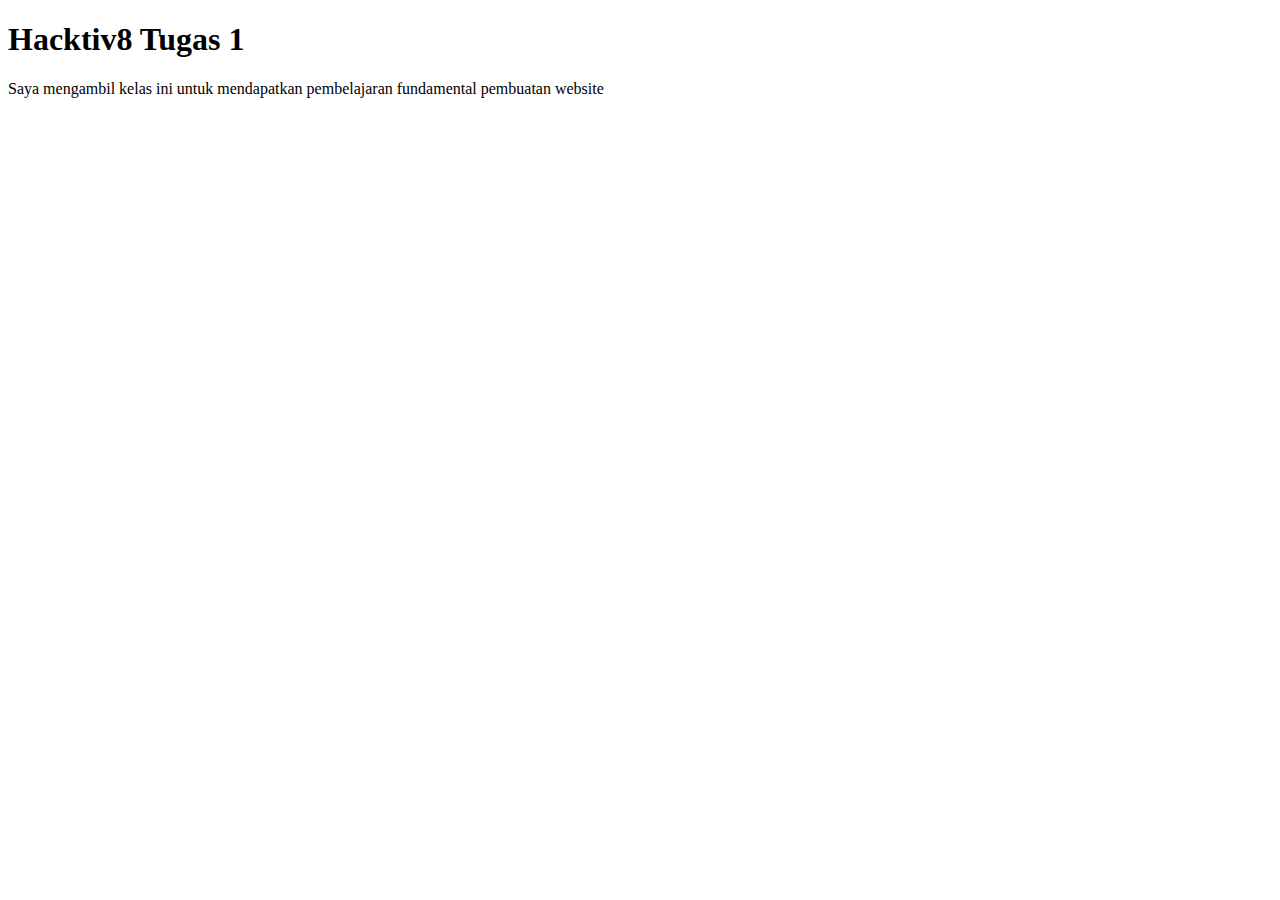
<file: Sesi-01/belajar_html/index.html>
<!DOCTYPE html>
<html lang="en">
<head>
    <meta charset="UTF-8">
    <meta http-equiv="X-UA-Compatible" content="IE=edge">
    <meta name="viewport" content="width=device-width, initial-scale=1.0">
    <title>MUHAMMAD REYHAN FIRDAUS</title>
</head>
<body>
    <h1>Hacktiv8 Tugas 1</h1>
    <p>Saya mengambil kelas ini untuk mendapatkan pembelajaran fundamental pembuatan website</p>
</body>
</html>
</file>
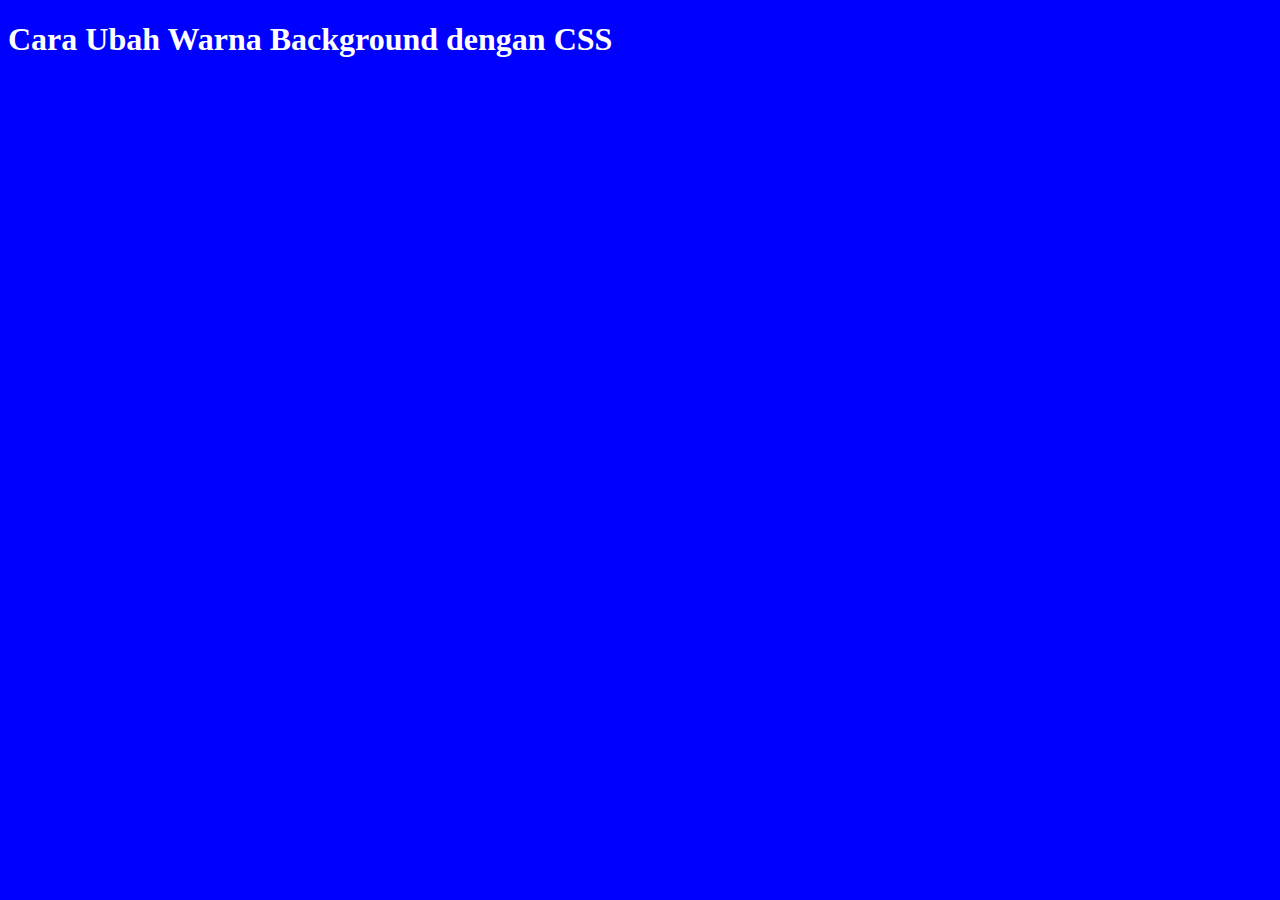
<file: Sesi-03/Belajar-CSS1/index.html>
<!DOCTYPE html>
<html lang="en">
<head>
    <meta charset="UTF-8">
    <meta http-equiv="X-UA-Compatible" content="IE=edge">
    <meta name="viewport" content="width=device-width, initial-scale=1.0">
    <title>Merubah Warna Background dengan CSS</title>
    <link rel="stylesheet" href="style.css">
</head>
<body>
    <h1> Cara Ubah Warna Background dengan CSS</h1>
</body>
</html>
</file>
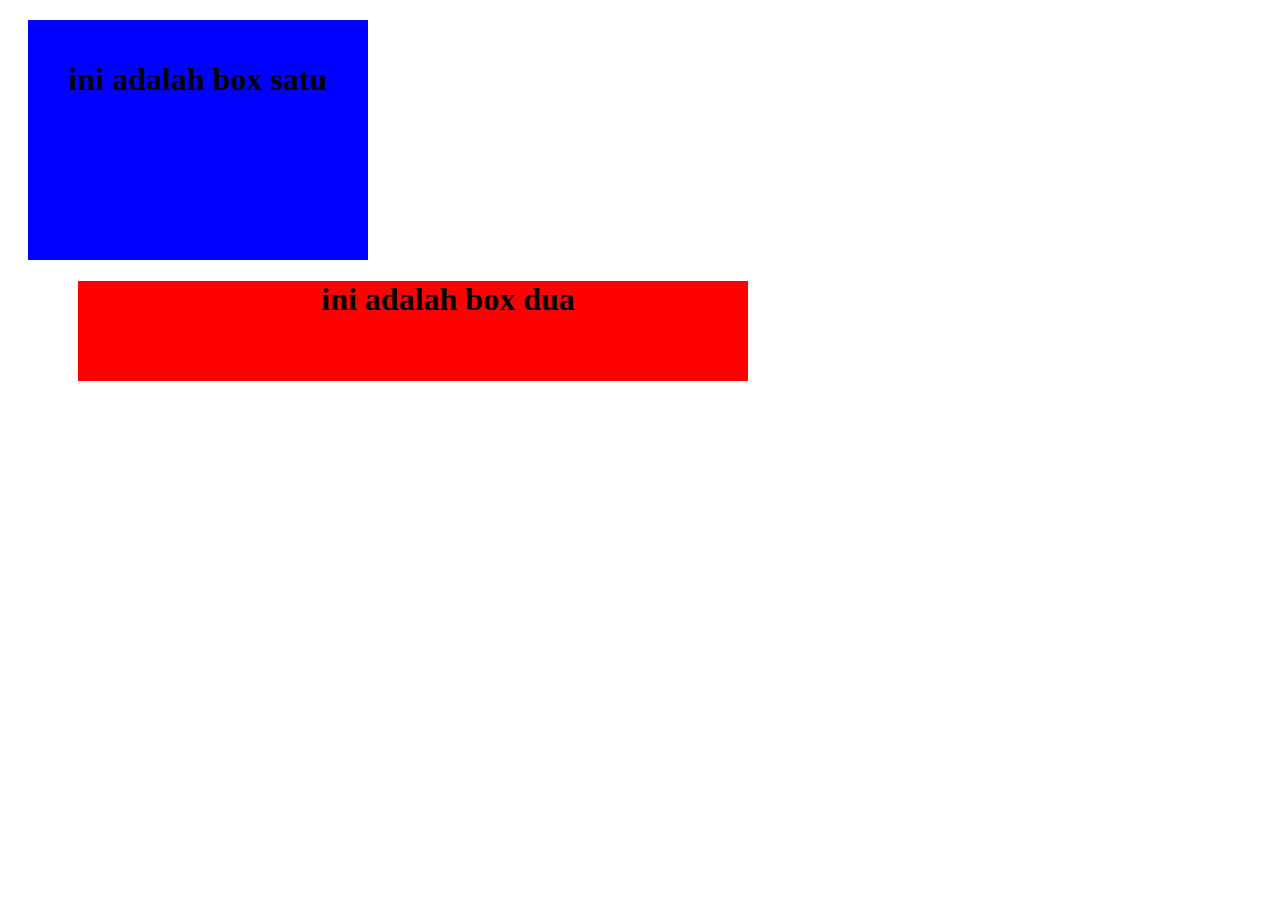
<file: Sesi-03/Belajar-CSS2/index.html>
<!DOCTYPE html>
<html lang="en">
<head>
    <meta charset="UTF-8">
    <meta http-equiv="X-UA-Compatible" content="IE=edge">
    <meta name="viewport" content="width=device-width, initial-scale=1.0">
    <title>Margin CSS</title>
    <link rel="stylesheet" href="style.css">
</head>
<body>
    <div class="box">
        <h1>ini adalah box satu</h1>
    </div>
    <div class="box2">
        <h1>ini adalah box dua</h1>
    </div>
</body>
</html>
</file>
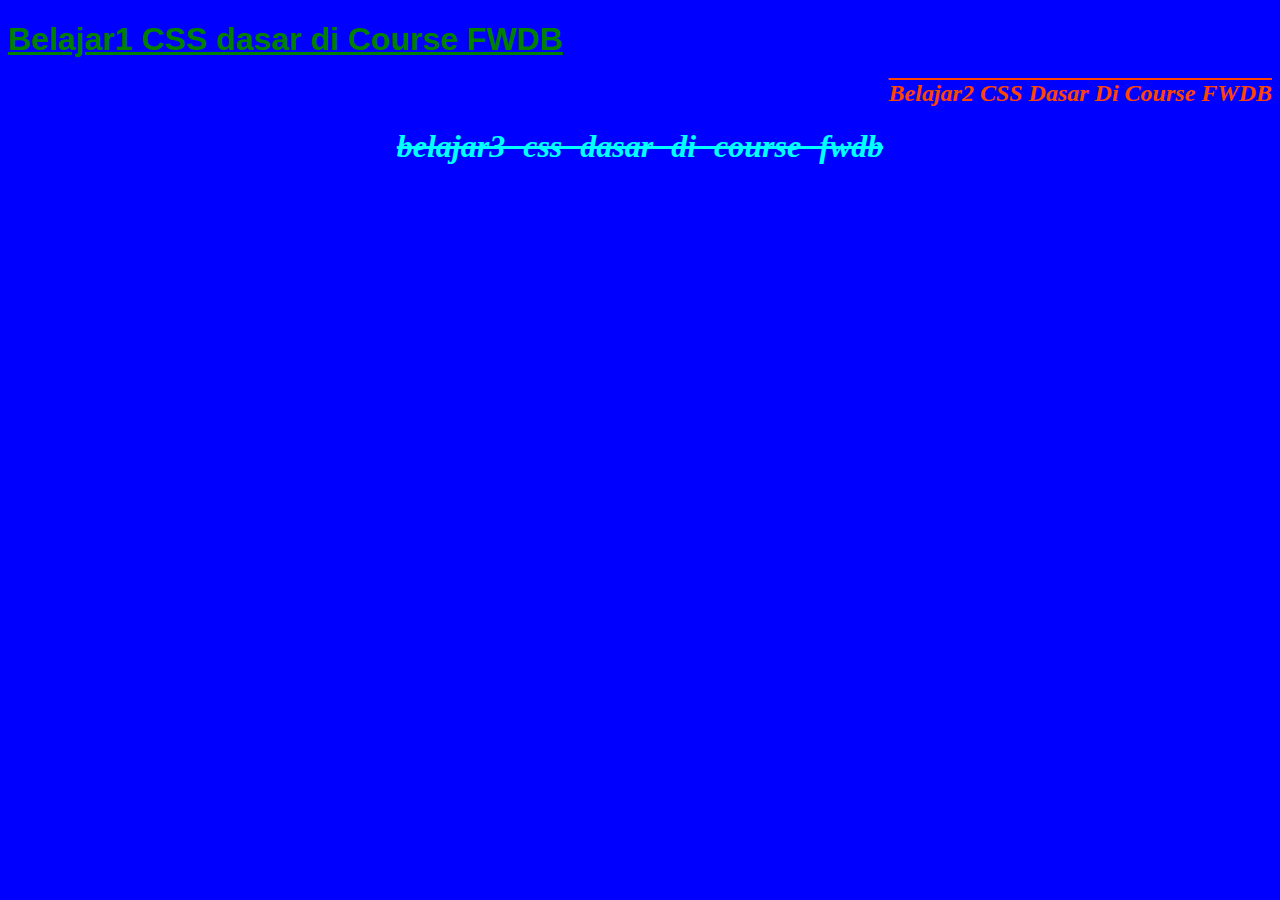
<file: Sesi-03/Belajar-CSS3/index.html>
<!DOCTYPE html>
<html lang="en">
<head>
    <meta charset="UTF-8">
    <meta http-equiv="X-UA-Compatible" content="IE=edge">
    <meta name="viewport" content="width=device-width, initial-scale=1.0">
    <link rel="stylesheet" href="style.css">
    <title>Document</title>
</head>
<body>
    <h1 class="tulisan_satu">Belajar1 CSS dasar di Course FWDB</h1>
    <h1 class="tulisan_dua">Belajar2 CSS dasar di Course FWDB</h1>
    <h1 class="tulisan_tiga">Belajar3 CSS dasar di Course FWDB</h1>
</body>
</html>
</file>
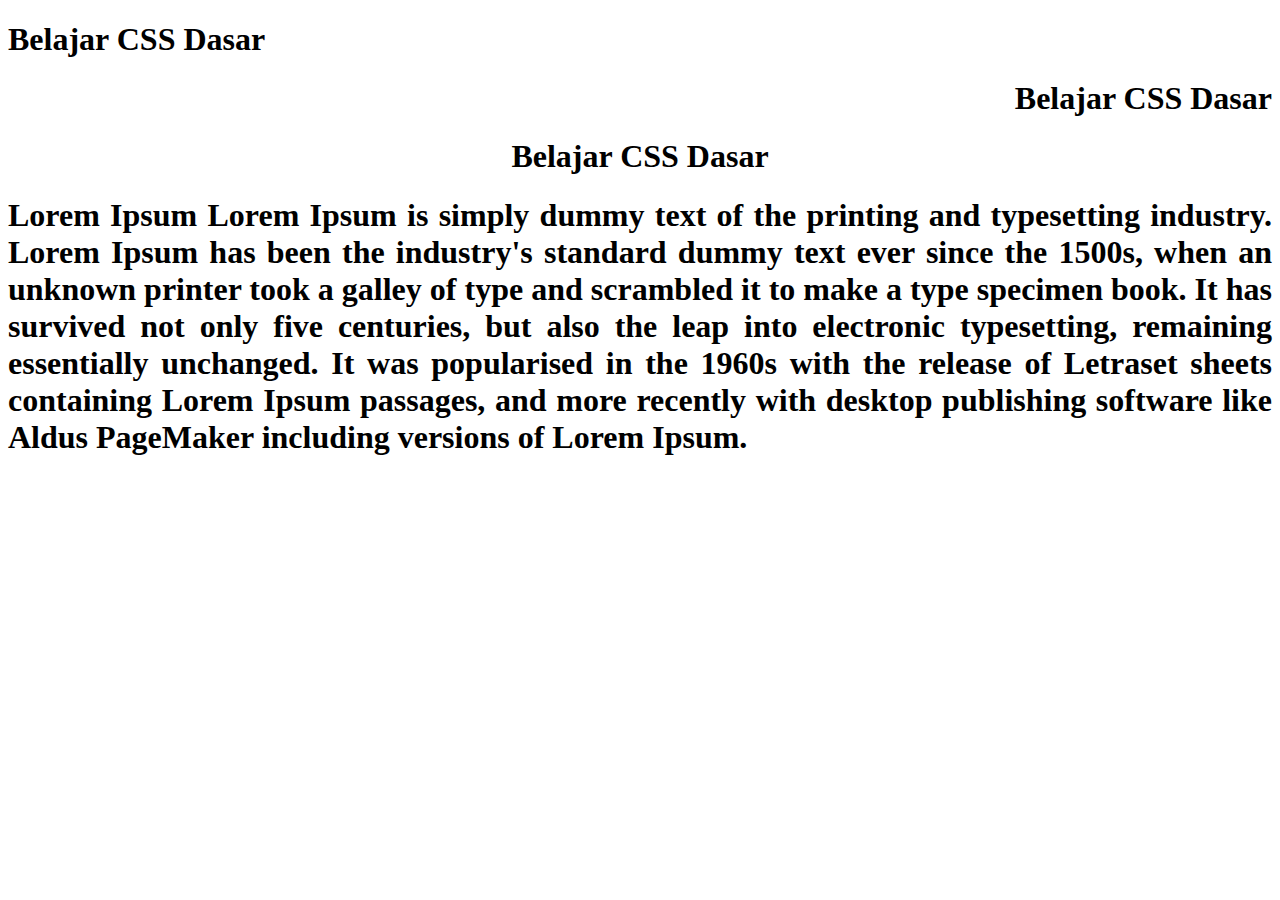
<file: Sesi-03/Belajar-CSS5/index.html>
<!DOCTYPE html>
<html lang="en">
<head>
    <meta charset="UTF-8">
    <meta http-equiv="X-UA-Compatible" content="IE=edge">
    <meta name="viewport" content="width=device-width, initial-scale=1.0">
    <link rel="stylesheet" href="style.css">
    <title>Document</title>
</head>
<body>
    <h1 class="tulisan_kiri">Belajar CSS Dasar </h1>
    <h1 class="tulisan_kanan">Belajar CSS Dasar </h1>
    <h1 class="tulisan_tengah">Belajar CSS Dasar </h1>
    <h1 class="tulisan_justify">Lorem Ipsum
        Lorem Ipsum is simply dummy text of the printing and typesetting industry. Lorem Ipsum has been the industry's standard dummy text ever since the 1500s, when an unknown printer took a galley of type and scrambled it to make a type specimen book. It has survived not only five centuries, but also the leap into electronic typesetting, remaining essentially unchanged. It was popularised in the 1960s with the release of Letraset sheets containing Lorem Ipsum passages, and more recently with desktop publishing software like Aldus PageMaker including versions of Lorem Ipsum.
    </h1>
</body>
</html>
</file>
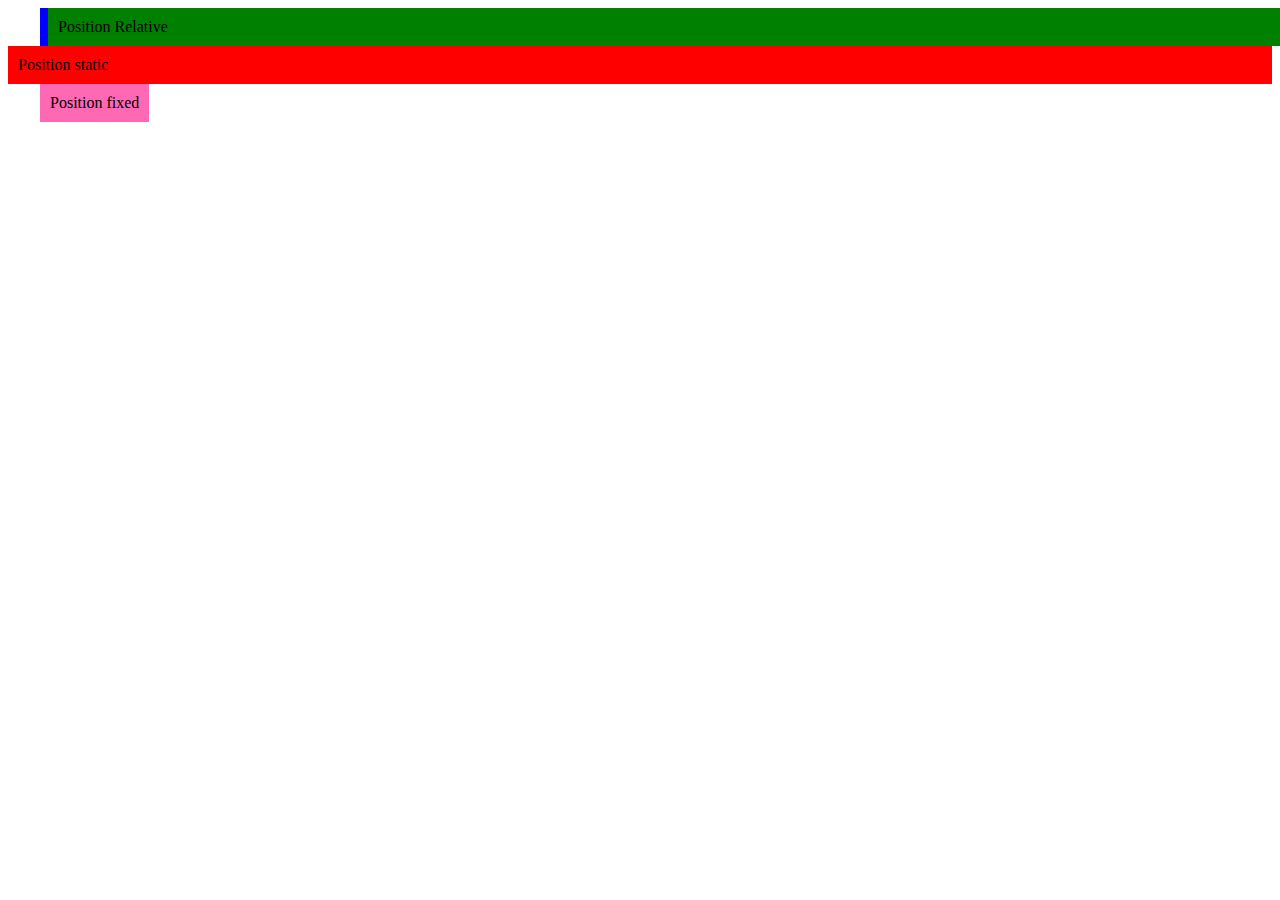
<file: Sesi-03/Belajar-CSS6/index.html>
<!DOCTYPE html>
<html lang="en">
<head>
    <meta charset="UTF-8">
    <meta http-equiv="X-UA-Compatible" content="IE=edge">
    <meta name="viewport" content="width=device-width, initial-scale=1.0">
    <title>mengenal Position CSS</title>
    <link rel="stylesheet" href="style.css">
</head>
<body>
    <div class="kotak">
        Position Absolute
    </div>
    <div class="kotak2">Position Relative</div>
    <div class="kotak3"> Position static</div>
    <div class="kotak4">Position fixed</div>
</body>
</html>
</file>
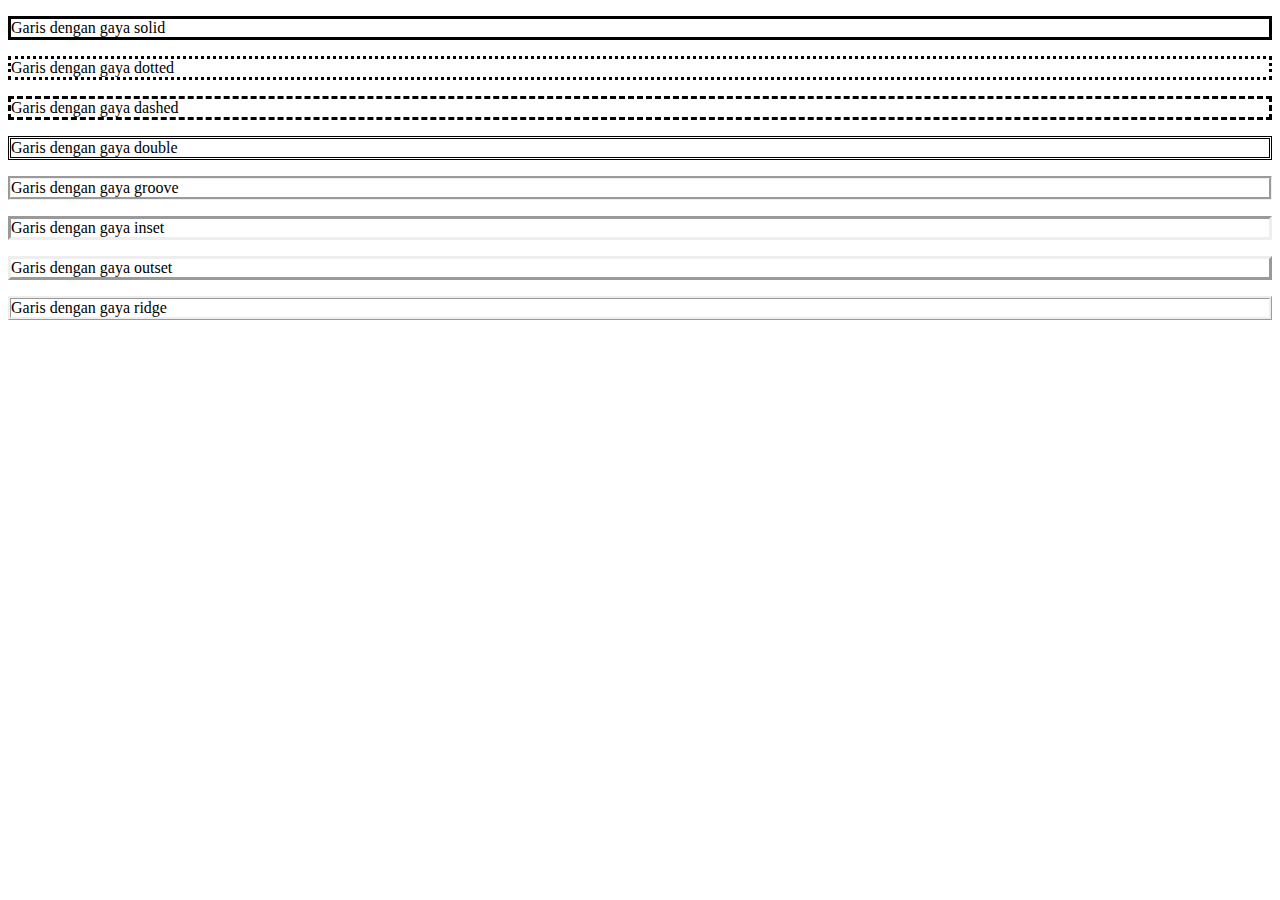
<file: Sesi-03/Belajar-CSS7/index.html>
<!DOCTYPE html>
<html lang="en">
<head>
    <meta charset="UTF-8">
    <meta http-equiv="X-UA-Compatible" content="IE=edge">
    <meta name="viewport" content="width=device-width, initial-scale=1.0">
    <title>mengenal border CSS</title>
    <link rel="stylesheet" href="style.css">
</head>
<body>
    <p id="garis_1">Garis dengan gaya solid</p>
    <p id="garis_2">Garis dengan gaya dotted</p>
    <p id="garis_3">Garis dengan gaya dashed</p>
    <p id="garis_4">Garis dengan gaya double</p>
    <p id="garis_5">Garis dengan gaya groove</p>
    <p id="garis_6">Garis dengan gaya inset</p>
    <p id="garis_7">Garis dengan gaya outset</p>
    <p id="garis_8">Garis dengan gaya ridge</p>
</body>
</html>
</file>
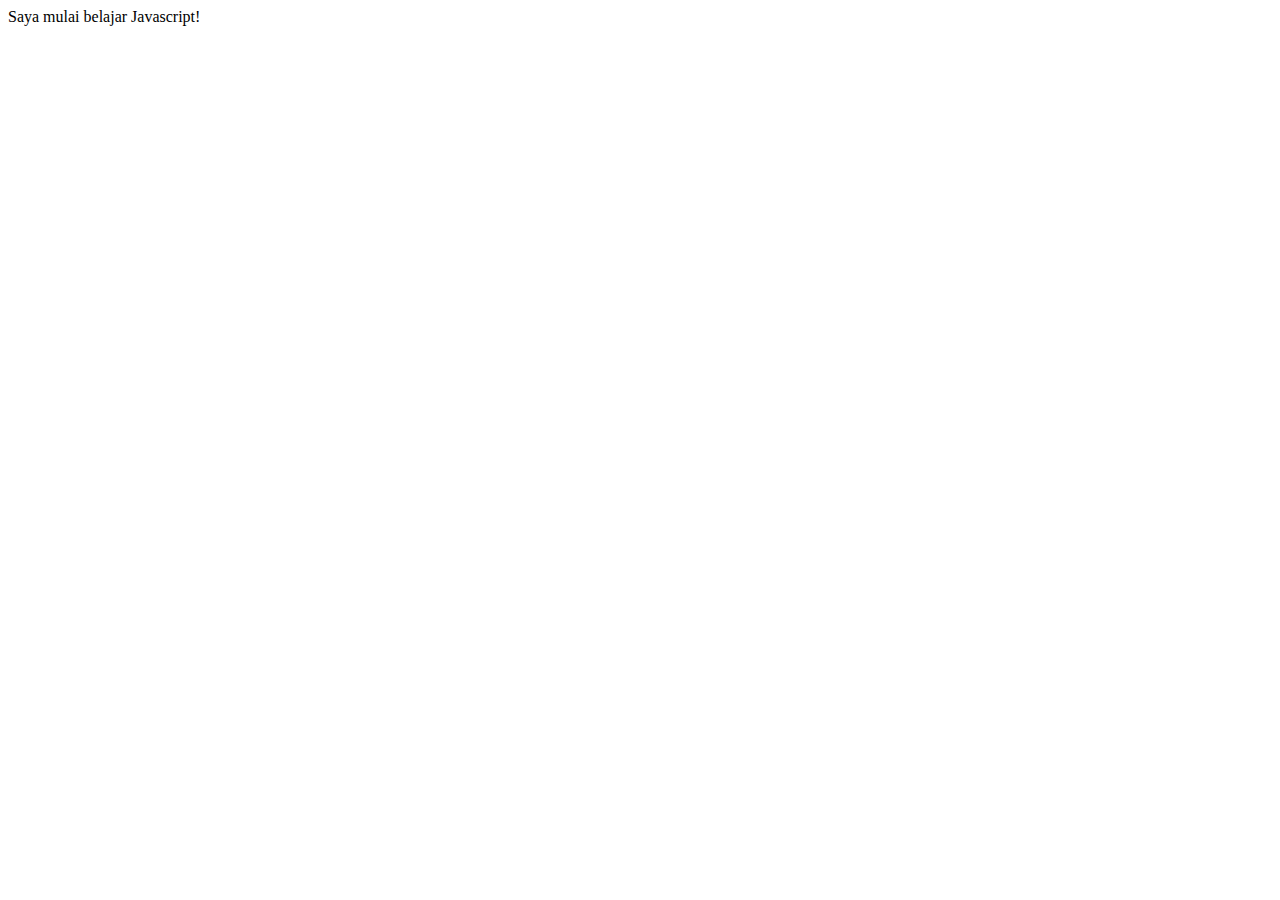
<file: Sesi-05/latihan1/index.html>
<!DOCTYPE html>
<html lang="en">
<head>
    <meta charset="UTF-8">
    <meta http-equiv="X-UA-Compatible" content="IE=edge">
    <meta name="viewport" content="width=device-width, initial-scale=1.0">
    <title>Cara Penulisan Javascript</title>
</head>
<body>
    <!-- isi content -->
    <script>
        document.write("Saya mulai belajar Javascript!");
    </script>
    <script src="latihan.js"></script>
</body>
</html>
</file>
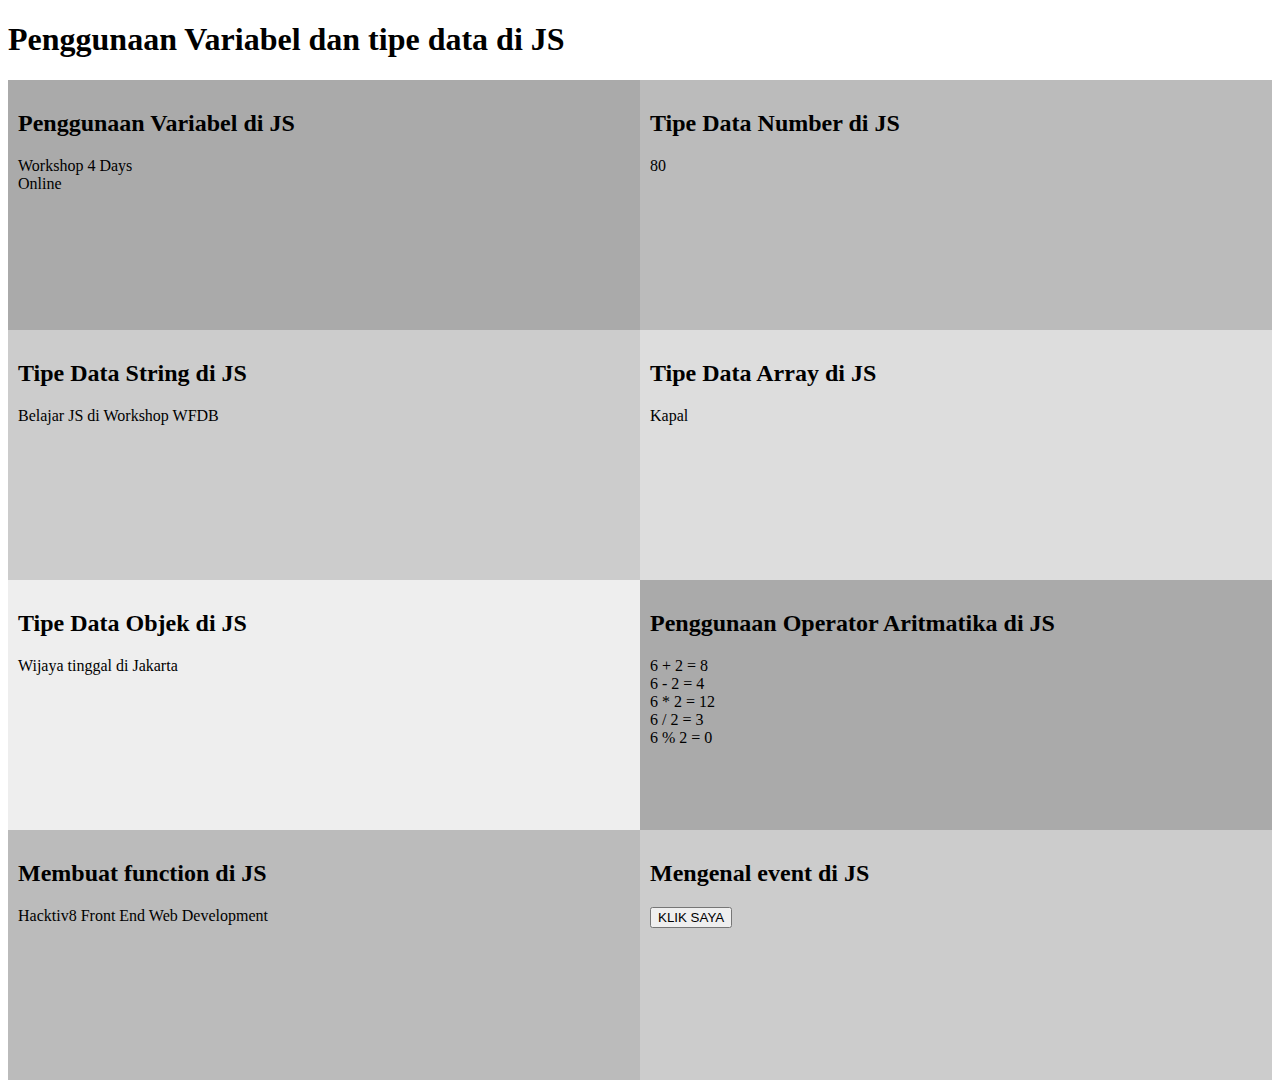
<file: Sesi-05/latihan2/index.html>
<!DOCTYPE html>
<html lang="en">
<head>
    <meta charset="UTF-8">
    <meta http-equiv="X-UA-Compatible" content="IE=edge">
    <meta name="viewport" content="width=device-width, initial-scale=1.0">
    <title>Penggunaan Variabel dan tipe data di JS</title>
    <style>
        * {
          box-sizing: border-box;
        }
        
        /* Create two equal columns that floats next to each other */
        .column {
          float: left;
          width:50%;
          padding: 10px;
          height: 250px; /* Should be removed. Only for demonstration */
        }
        
        /* Clear floats after the columns */
        .row:after {
          content: "";
          display: table;
          clear: both;
        }
        
        /* Responsive layout - makes the two columns stack on top of each other instead of next to each other */
        @media screen and (max-width: 600px) {
          .column {
            width: 100%;
          }
        }
    </style>
</head>
<body>
    <h1>Penggunaan Variabel dan tipe data di JS</h1>
    <div class="row">
        <div class="column" style="background-color:#aaa;">
            <h2>Penggunaan Variabel di JS</h2>

            <div id="nama"></div>
            <div id="lokasi"></div>
        </div>
        <div class="column" style="background-color:#bbb;">
            <h2>Tipe Data Number di JS</h2>
    
            <div id="hasil1"></div>
        </div>
        <div class="column" style="background-color:#ccc;">
            <h2>Tipe Data String di JS</h2>
    
            <div id="hasil2"></div>
        </div>
        <div class="column" style="background-color:#ddd;">
            <h2>Tipe Data Array di JS</h2>
    
            <div id="hasil3"></div>
        </div>
        <div class="column" style="background-color:#eee;">
            <h2>Tipe Data Objek di JS</h2>
    
            <div id="hasil4"></div>
        </div>
        <div class="column" style="background-color:#aaa;">
            <h2>Penggunaan Operator Aritmatika di JS</h2>
    
            <div id="penjumlahan"></div>
            <div id="pengurangan"></div>
            <div id="perkalian"></div>
            <div id="pembagian"></div>
            <div id="modulus"></div>
        </div>
        <div class="column" style="background-color:#bbb;">
            <h2>Membuat function di JS</h2>
    
            <div id="hasil5"></div>
        </div>
        <div class="column" style="background-color:#ccc;">
            <h2>Mengenal event di JS</h2>
            
            <button onclick="tampilkan_nama()">KLIK SAYA</button>

            <div id="hasil6"></div>
        </div>
    </div>

    <script>
        // penggunaan variabel
        var nama = "Workshop 4 Days";
        var lokasi = "Online";

        document.getElementById("nama").innerHTML = nama;
        document.getElementById("lokasi").innerHTML = lokasi;

        // tipe data
        var angka = 80;
        var kalimat = "Belajar JS di Workshop WFDB";
        var transport = ["Mobil", "Motor", "Pesawat", "Kapal"];

        document. getElementById('hasil1').innerHTML = angka;
        document. getElementById('hasil2').innerHTML = kalimat;
        document. getElementById('hasil3').innerHTML = transport[1];
        document. getElementById('hasil3').innerHTML = transport[3];

        // tipe data objek
        var manusia = {
            nama : "Wijaya",
            asal : "Jakarta",
            usia : 26,
        };

        document.getElementById("hasil4").innerHTML = manusia.nama + " tinggal di " + manusia.asal;

        // operator aritmatika
        var bilangan1 = 6;
        var bilangan2 = 2;

        var penjumlahan = bilangan1 + bilangan2;
        var pengurangan = bilangan1 - bilangan2;
        var perkalian = bilangan1 * bilangan2;
        var pembagian = bilangan1 / bilangan2;
        var modulus = bilangan1 % bilangan2;

        document.getElementById("penjumlahan").innerHTML = bilangan1 + " + " + bilangan2 + " = " + penjumlahan;
        document.getElementById("pengurangan").innerHTML = bilangan1 + " - " + bilangan2 + " = " + pengurangan;
        document.getElementById("perkalian").innerHTML = bilangan1 + " * " + bilangan2 + " = " + perkalian;
        document.getElementById("pembagian").innerHTML = bilangan1 + " / " + bilangan2 + " = " + pembagian;
        document.getElementById("modulus").innerHTML = bilangan1 + " % " + bilangan2 + " = " + modulus;

        // membuat function
        function func(){
            return "Hacktiv8 Front End Web Development";
        }

        document.getElementById('hasil5').innerHTML = func();

        // membuat function tampilkan_nama
        function tampilkan_nama(){
            document.getElementById('hasil6').innerHTML = "<h3>Nama saya adalah Fox </h3>";
        }
    </script>
</body>
</html>
</file>
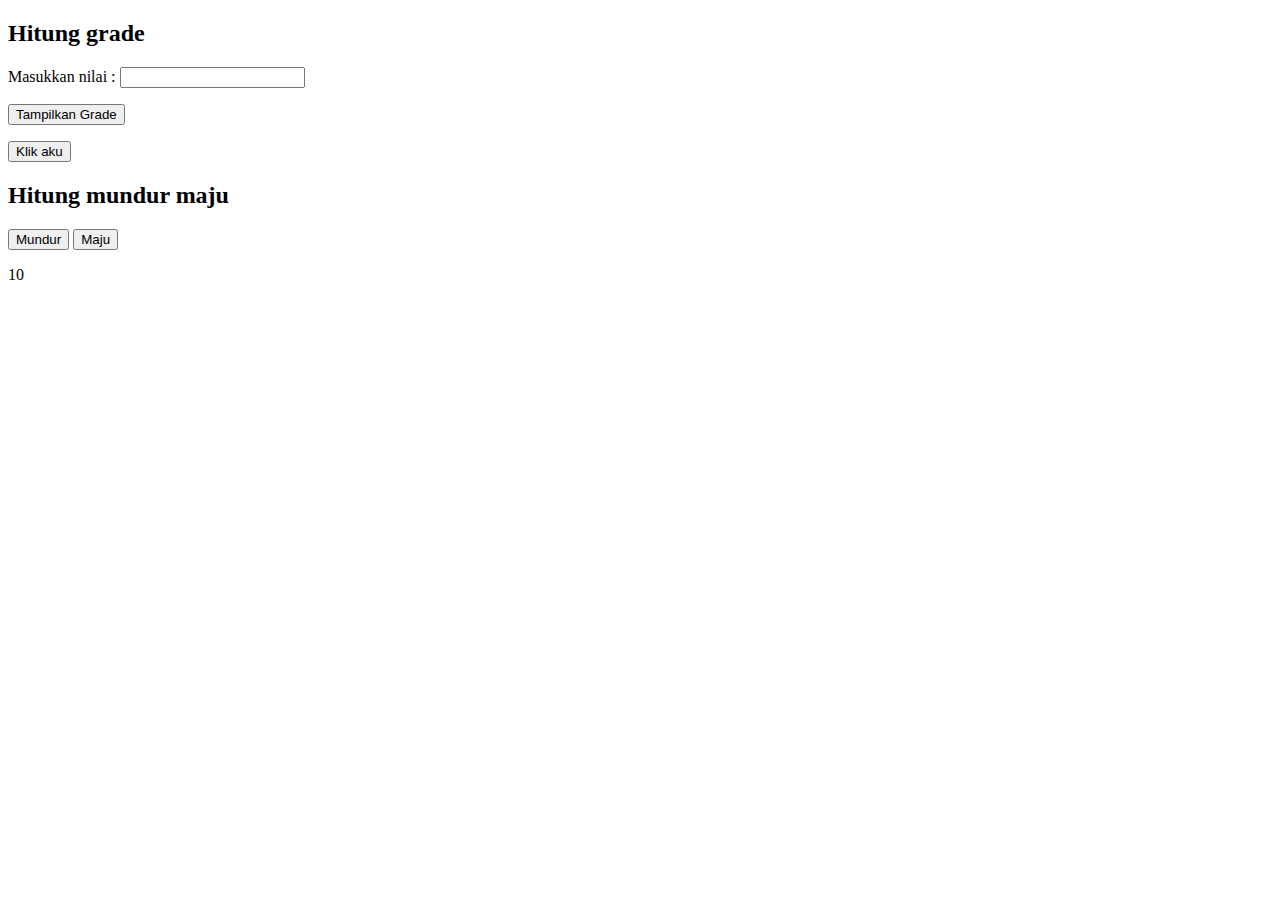
<file: Sesi-05/latihan3/index.html>
<!DOCTYPE html>
<html lang="en">
<head>
    <meta charset="UTF-8">
    <meta http-equiv="X-UA-Compatible" content="IE=edge">
    <meta name="viewport" content="width=device-width, initial-scale=1.0">
    <title>Function dan Event</title>
</head>
<body>
    <!-- grade -->
    <script src="script.js"></script>
    <h2>Hitung grade</h2>
    <p>Masukkan nilai : <input type="number" id="nilai"></p>
    <button value="grade" onclick="hitungGrade()">Tampilkan Grade</button>
    <p id="hasil"></p>

    <!-- event -->
    <button onclick="ubahText()" id="tombol">Klik aku</button>
    <h2>Hitung mundur maju</h2>
    <button value="mundur" onclick="mundur()">Mundur</button>
    <button value="maju" onclick="maju()">Maju</button>
    <p id="angka">10</p>
</body>
</html>
</file>
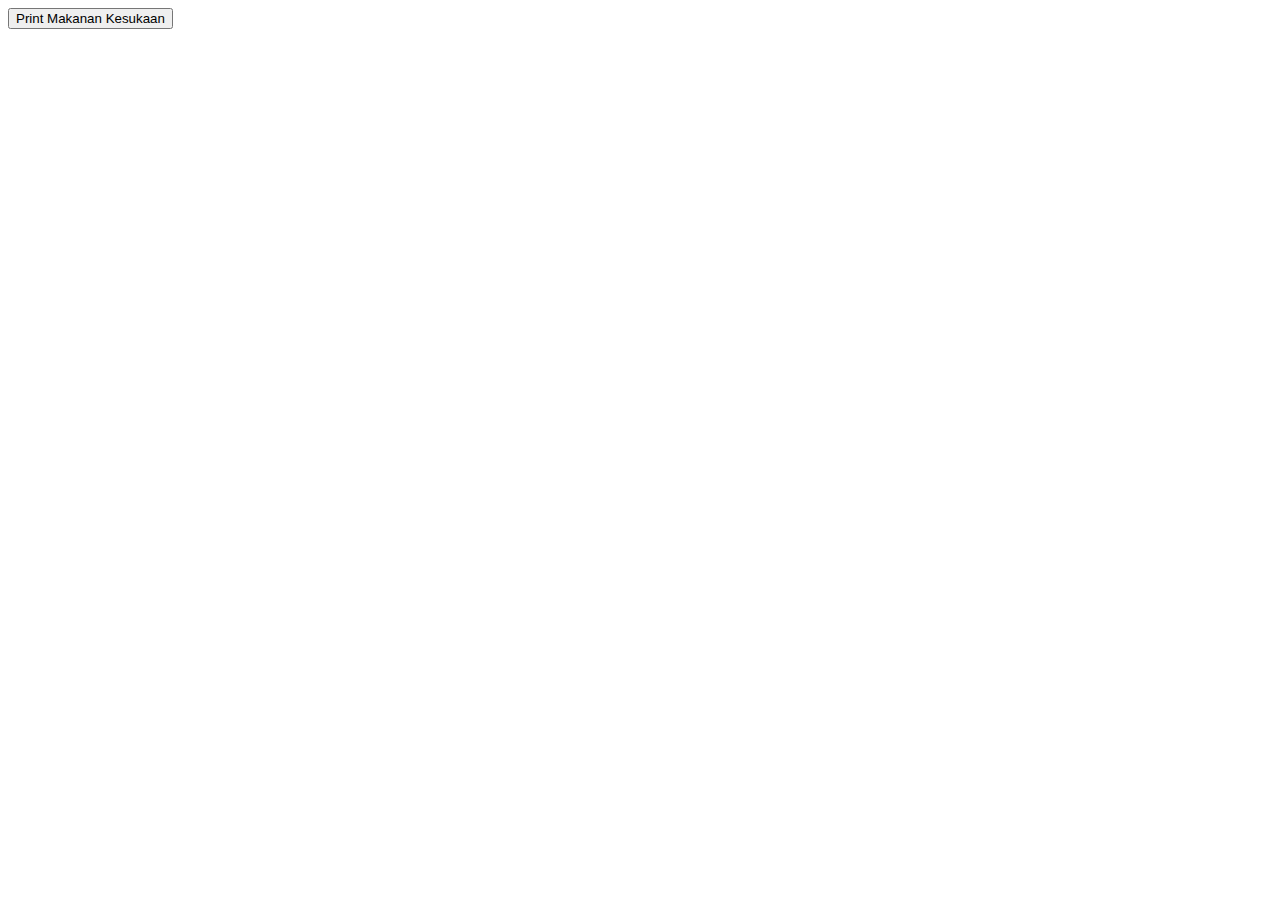
<file: Sesi-05/latihan4/index.html>
<!DOCTYPE html>
<html lang="en">
<head>
    <meta charset="UTF-8">
    <meta http-equiv="X-UA-Compatible" content="IE=edge">
    <meta name="viewport" content="width=device-width, initial-scale=1.0">
    <title>Belajar Perulangan</title>
</head>
<body>
    <button onclick="print()">Print Makanan Kesukaan</button>
    <div id="text"></div>
    <ul id="list"></ul>
    <script>
        function print() {
            const dt1 = document.getElementById("text")
            // // perulangan while
            // let hitung = 0
            // while (hitung <p 1000) {
            //     // ini di dalam perulangan
            //     dt1.innerHTML = dt1.innerHTML + "<p>Saya tidak akan terlambat lagi</p>"
            //     hitung++
            // }
            // // perulangan for
            // for (let hitung = 0; hitung < 3; hitung++) {
            //     dt1.innerHTML = dt1.innerHTML + "</p>Saya sudah belajar for loop!</p>"
            // }
            // perulangan dengan array
            const dt2 = document.getElementById("list")
            const list_makanan = ["nasi goreng", "mie goreng", "ayam bakar"]
            for (let index = 0; index < list_makanan.length; index++) {
                dt2.innerHTML = dt2.innerHTML + `<li>${list_makanan[index]}</li>`
            }
        }
    </script>
</body>
</html>
</file>
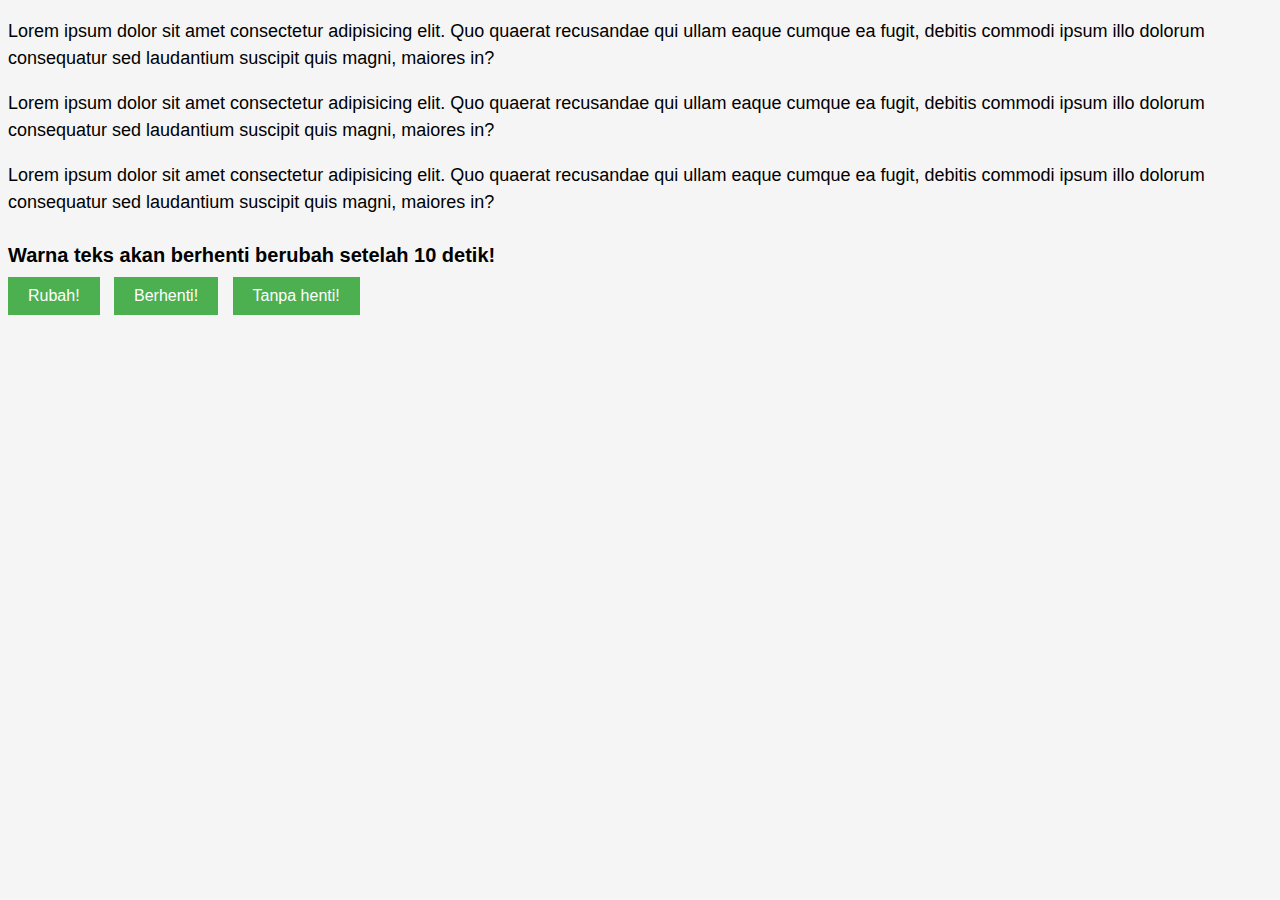
<file: Sesi-06/tugas/index.html>
<!DOCTYPE html>
<html lang="en">
  <head>
    <meta charset="UTF-8" />
    <meta http-equiv="X-UA-Compatible" content="IE=edge" />
    <meta name="viewport" content="width=device-width, initial-scale=1.0" />
    <title>Tugas sesi 6</title>

    <style>
      body {
        background-color: #f5f5f5;
        font-family: Arial, sans-serif;
      }

      .paragraf {
        margin-bottom: 10px;
        font-size: 18px;
        line-height: 1.5;
      }

      div {
        font-size: 20px;
        font-weight: bold;
        margin-bottom: 10px;
      }

      button {
        padding: 10px 20px;
        font-size: 16px;
        background-color: #4caf50;
        color: #ffffff;
        border: none;
        cursor: pointer;
        margin-right: 10px;
      }

      button:hover {
        background-color: #45a049;
      }
    </style>
  </head>
  <body>
    <p class="paragraf">Lorem ipsum dolor sit amet consectetur adipisicing elit. Quo quaerat recusandae qui ullam eaque cumque ea fugit, debitis commodi ipsum illo dolorum consequatur sed laudantium suscipit quis magni, maiores in?</p>
    <p class="paragraf">Lorem ipsum dolor sit amet consectetur adipisicing elit. Quo quaerat recusandae qui ullam eaque cumque ea fugit, debitis commodi ipsum illo dolorum consequatur sed laudantium suscipit quis magni, maiores in?</p>
    <p class="paragraf">Lorem ipsum dolor sit amet consectetur adipisicing elit. Quo quaerat recusandae qui ullam eaque cumque ea fugit, debitis commodi ipsum illo dolorum consequatur sed laudantium suscipit quis magni, maiores in?</p>

    <br />
    <div>Warna teks akan berhenti berubah setelah 10 detik!</div>

    <button onclick="changeColor()">Rubah!</button>
    <button onclick="stop()">Berhenti!</button>
    <button onclick="infiniteChange()">Tanpa henti!</button>

    <script>
      const interval = setInterval(changeColor, 1000);
      const timeout = setTimeout(stop, 10000);

      function stop() {
        clearInterval(interval);
      }

      function infiniteChange() {
        clearTimeout(timeout);
      }

      function changeColor() {
        const paragraf = document.getElementsByClassName("paragraf");
        paragraf[0].style.color = generateColor();
        paragraf[1].style.color = generateColor();
        paragraf[2].style.color = generateColor();
      }

      function generateColor() {
        const randomColor = Math.floor(Math.random() * 16777215).toString(16);
        return `#${randomColor}`;
      }
    </script>
  </body>
</html>
</file>
<file: Sesi-03/Belajar-CSS1/style.css>
body{
    background-color: blue;
    color: white;
}
</file>
<file: Sesi-03/Belajar-CSS2/style.css>
h1{
    text-align: center;
}

.box{
    background: blue;
    height: 200px;
    width: 300px;
    margin: 20px;
    padding: 20px;
}

.box2{
    background: red;
    height: 100px;
    width: 600px;
    margin-left: 70px;
    padding-left: 70px;
}
</file>
<file: Sesi-03/Belajar-CSS3/style.css>
body{
    background: blue;
    color: #ffffff;
}
.tulisan_satu{
    color: green;
    font-family: Arial, Helvetica, sans-serif;
    font-style: normal;
    text-decoration: underline;
}
.tulisan_dua{
    color: orangered;
    font-size: 24px;
    font-style: italic;
    text-align: right;
    text-transform: capitalize;
    text-decoration: overline;
}
.tulisan_tiga{
    color: aqua;
    font-weight: bold;
    font-style: oblique;
    text-align: center;
    text-transform: lowercase;
    text-decoration: line-through;
    word-spacing: 10px;
}
</file>
<file: Sesi-03/Belajar-CSS5/style.css>
.tulisan_kiri{
    text-align: left;
}

.tulisan_kanan{
    text-align: right;
}

.tulisan_tengah{
    text-align: center;
}

.tulisan_justify{
    text-align: justify;
}
</file>
<file: Sesi-03/Belajar-CSS6/style.css>
.kotak{
    background: blue;
    position:absolute ;
    left: 40px;
    padding: 10px;
}

.kotak2{
    background:green ;
    position: relative;
    left: 40px;
    padding: 10px;
}

.kotak3{
    background: red;
    position: static;
    left: 40px;
    padding: 10px;
}

.kotak4{
    background: hotpink;
    position: fixed;
    left: 40px;
    padding: 10px;
}
</file>
<file: Sesi-03/Belajar-CSS7/style.css>
#garis_1{
    border-style: solid;
}

#garis_2{
    border-style: dotted;
}

#garis_3{
    border-style: dashed;
}

#garis_4{
    border-style: double;
}

#garis_5{
    border-style: groove;
}

#garis_6{
    border-style: inset;
}

#garis_7{
    border-style: outset;
}

#garis_8{
    border-style: ridge;
}
</file>
